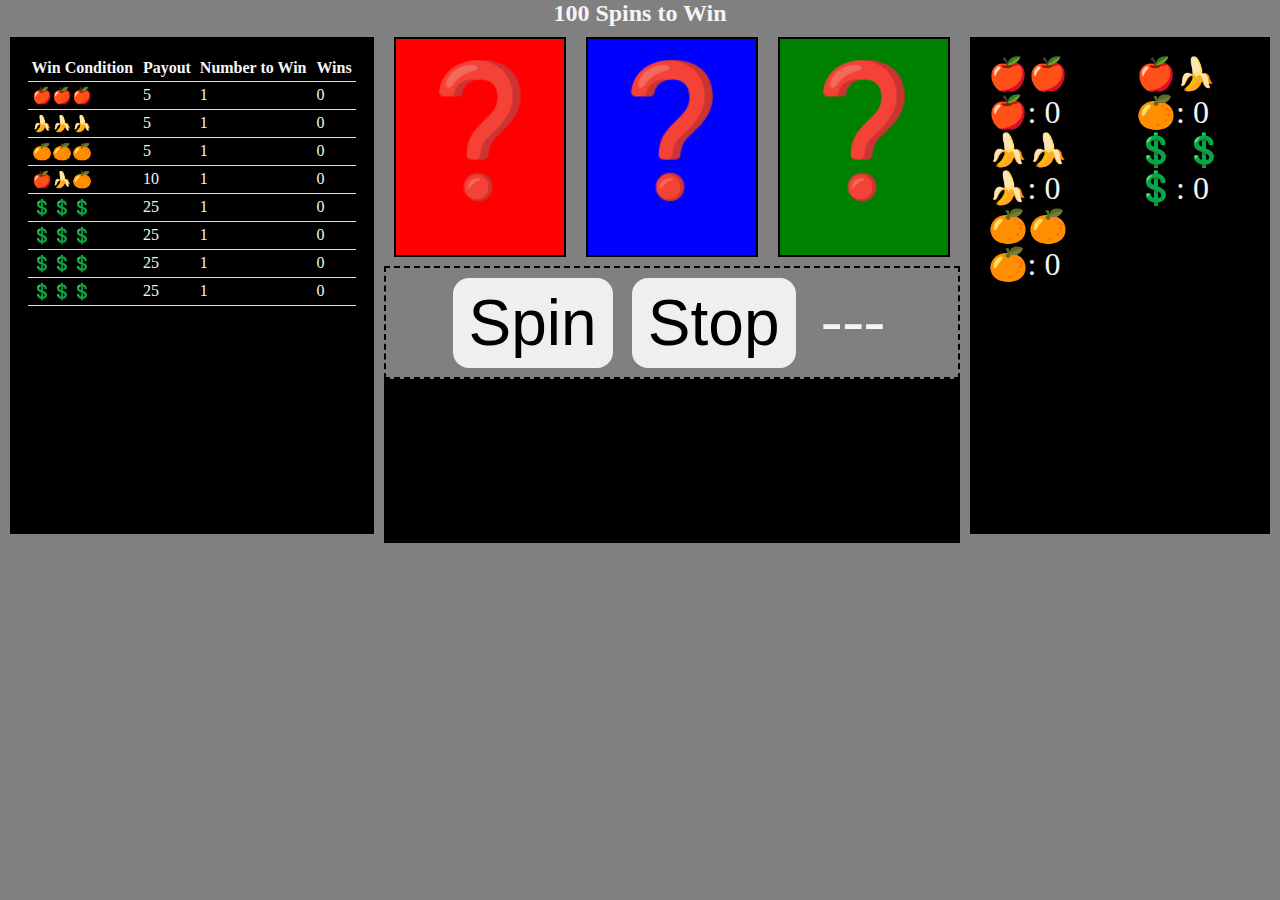
<file: index.html>
<!doctype html>

<html>
    <head>
        <meta charset="utf-8" name="viewport" content="width=device-width, initial-scale=1.0">

        <title>Blank template</title>

        <!-- Load external CSS styles -->
        <link rel="stylesheet" href="./styles.css">

    </head>

    <body>

        <h2> 100 Spins to Win</h2> 
       
    <div id="entireSlotMachine-container">
        <div id="payoutsWindow">
            <div id="payoutsBox">
                <table>
                    <tr>
                        <th>Win Condition</th>
                        <th>Payout</th>
                        <th>Number to Win</th>
                        <th>Wins</th>
                    </tr>
                    <tr>
                        <td>🍎🍎🍎</td>
                        <td>5</td>
                        <td>1</td>
                        <td id="cherryWinRow">0</td>
                    </tr>
                    <tr>
                        <td>🍌🍌🍌</td>
                        <td>5</td>
                        <td>1</td>
                        <td id="bananaWinRow">0</td>
                    </tr>
                    <tr>
                        <td>🍊🍊🍊</td>
                        <td>5</td>
                        <td>1</td>
                        <td id="orangeWinRow">0</td>
                    </tr>
                    <tr>
                        <td>🍎🍌🍊</td>
                        <td>10</td>
                        <td>1</td>
                        <td id="fruitSaladWinRow">0</td>
                    </tr>
                    <tr>
                        <td>💲💲💲</td>
                        <td>25</td>
                        <td>1</td>
                        <td id="jackpotWinRow">0</td>
                    </tr>  
                    <tr>
                        <td>💲💲💲</td>
                        <td>25</td>
                        <td>1</td>
                        <td id="jackpotWinRow">0</td>
                    </tr>
                    <tr>
                        <td>💲💲💲</td>
                        <td>25</td>
                        <td>1</td>
                        <td id="jackpotWinRow">0</td>
                    </tr>
                    <tr>
                        <td>💲💲💲</td>
                        <td>25</td>
                        <td>1</td>
                        <td id="jackpotWinRow">0</td>
                    </tr>
                </table>
            </div>
        </div>    
        <div id="slotReelWindowOne"> <span></span>
            <div id="emojiBoxOne"> <span>❓</span></div>
        </div>
        <div id="slotReelWindowTwo"> <span></span>
            <div id="emojiBoxTwo"> <span>❓</span></div>
        </div>
        <div id="slotReelWindowThree"><span></span> 
            <div id="emojiBoxThree"> <span>❓</span></div>
        </div>
        <div id="trackerWindow"> <span></span>
            <div id="trackerBox"><span></span>
                <ul style="list-style-type:none;">
                    <li id="appleTracker">🍎🍎🍎: 0</li>
                    <li id="bananaTracker">🍌🍌🍌: 0</li>
                    <li id="orangeTracker">🍊🍊🍊: 0</li>
                    <li id="saladTracker">🍎🍌🍊: 0</li>
                    <li id="jackpotTracker">💲 💲 💲: 0</li>

                </ul>
            </div>
        </div> 
        

        <div class="spinRow-container">
            <div id="buttonWindow">
                <button id="spinButtonOne"><span>Spin</span></button>
                <button id="stopButtonOne"><span>Stop</span></button>
                <div id="spinCounter"><span>---</span></div>
            </div>    
        </div>
        
        <div id="infoWindow-container">
            <div id="infoWindowOne"> <span></span>
                <div id="infoBoxOne"><span>---</span></div>
            </div>    
        </div>
    </div>

        <!-- Load external JavaScript.  The basic javascript library MUST be last -->
        <script src="https://ajax.googleapis.com/ajax/libs/jquery/3.7.1/jquery.min.js"></script>
        <script src="scripts.js"></script>
        
    </body>

</html>
</file>
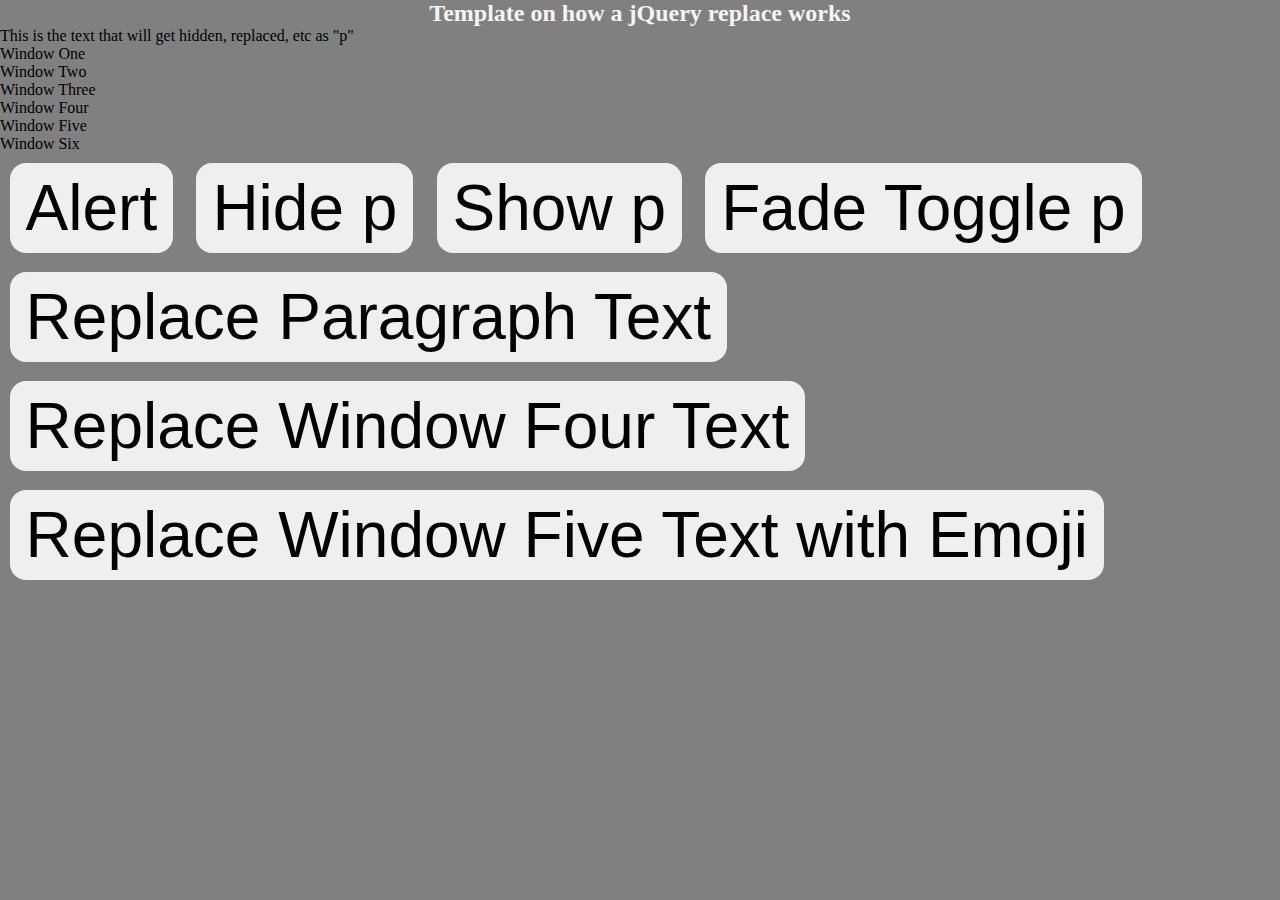
<file: jqueryExample.html>
<!doctype html>

<html>
    <head>
        <meta charset="utf-8">

        <title>Blank template</title>

        <!-- Load external CSS styles -->
        <link rel="stylesheet" href="styles.css">

    </head>

    <body>

        <h2 id="mainh2"> Template on how a jQuery replace works</h2> 
        <p> This is the text that will get hidden, replaced, etc as "p" </p>

        <div id="slotReelWindowFrame1-container">
            <div class="slotReelWindow">Window One
            </div>
            <div class="slotReelWindow">Window Two
            </div>
            <div class="slotReelWindow">Window Three
            </div>
            <div id="slotReelWindowFour">
                <span>Window Four</span>
            </div>
            <div id="slotReelWindowFive">
                <span>Window Five</span>
            </div>
            <div id="slotReelWindowSix">Window Six
            </div>
        </div>

        <button id="alertButton">Alert</button>
        <button id="hideButton">Hide p</button>
        <button id="showButton">Show p</button>
        <button id="fadeButton">Fade Toggle p</button>
        <button id="replacePTextButton">Replace Paragraph Text</button>
        <button id="replaceWindowFourTextButton">Replace Window Four Text</button>
        <button id="replaceWindowFiveTextButton">Replace Window Five Text with Emoji</button>
             
        <!-- Load external JavaScript.  The basic javascript library MUST be last -->
        <script src="https://ajax.googleapis.com/ajax/libs/jquery/3.7.1/jquery.min.js"></script>
        <script src="scripts.js"></script>
        
    </body>

</html>
</file>
<file: styles.css>
/*Top level style sheet rules*/
* {
    margin: 0rem;
    padding: 0rem;
    box-sizing: border-box;


}

ul {
    columns: 2;
}

h2 {
    text-align: center;
    color:whitesmoke;
}

body {
    /*sets the background color and default font color for the entire screem*/
    background-color: grey;
    margin: 0;

}

#entireSlotMachine-container {

    background: grey;
    display: grid;
    grid-template-columns: 30% 15% 15% 15% 25%;

}

div#payoutsWindow {
    margin: .6rem;
    padding: 1rem;
    background: whitesmoke;
    background-color: black;
    border: 2px solid black;
    grid-column: 1 / span 1;
    grid-row: 1 / span 3;

}

table {
    border-collapse: collapse;
    width: 100%;
}
  
th, td {
    padding: 4px;
    text-align: left;
    border-bottom: 1px solid #DDD;
}

div#payoutsBox {
    justify-content: left;
    font-size: 1rem;
    color: whitesmoke;
}

#slotReelWindowOne {
    height: 220px;
    margin: .6rem;
    padding: 1rem;
    background: red;
    border: 2px solid black;
    grid-column: 2 / span 1;
    grid-row: 1;
}

div#emojiBoxOne {
    display: flex;
    justify-content: center;
    font-size: 8rem;
}

div#slotReelWindowTwo {
    height: 220px;
    margin: .6rem;
    padding: 1rem;
    background: blue;
    border: 2px solid black;
    grid-column: 3 / span 1;
    grid-row: 1;
}

div#emojiBoxTwo {
    display: flex;
    justify-content: center;
    font-size: 8rem;
}

div#slotReelWindowThree {
    height: 220px;
    margin: .6rem;
    padding: 1rem;
    background: green;
    border: 2px solid black;
    grid-column: 4 / span 1;
    grid-row: 1;
}

div#emojiBoxThree {
    display: flex;
    justify-content: center;
    font-size: 8rem;
}

div#trackerWindow {
    margin: .6rem;
    padding: 1rem;
    background: whitesmoke;
    background-color: black;
    border: 2px solid black;
    grid-column: 5 / span 1;
    grid-row: 1 / span 3;
}

div#trackerBox {
    display: grid;
    justify-content: center;
    font-size: 2rem;
    color: whitesmoke;
}

div.spinRow-container {
    background-color: grey;
    display: grid;
    border: 2px dashed black;
    justify-content: center; 
    grid-column: 2 / span 3;
    grid-row: 2 / span 1;
}

div#buttonWindow {
    display: flex;
    justify-content: center;
    font-size: 2rem;
    color: whitesmoke; 
}

button {
    cursor: pointer;
    font-size: 4rem;
    margin: .6rem;
    border: none;
    border-radius: 1rem;
    padding: .5rem 1rem;
}

div#spinCounter {
    margin: 1rem;
    font-size: 4rem;
    /*border: 2px dashed black;*/
    background-color: grey;
}

div#infoWindow-container {
    background-color: grey;
    display: grid;
    border: 2px dashed black;
    background-color: black;
    justify-content: center; /*centers the sub-windows horizontally*/
    grid-column: 2 / span 3;
    grid-row: 3 / span 1;
}

div#infoWindowOne {
    margin: .6rem;
    padding: 0.8rem;
    background: whitesmoke;
    background-color: black;
    border: 2px solid black;
}

div#infoBoxOne {
    font-size:6rem;
    color: black;
}





@keyframes rotating {
    from{
        transform: rotate(0deg);
    }
    to{
        transform: rotate(360deg);
    }
}

.rotating {
    animation: rotating 0.5s linear infinite;
}
</file>
